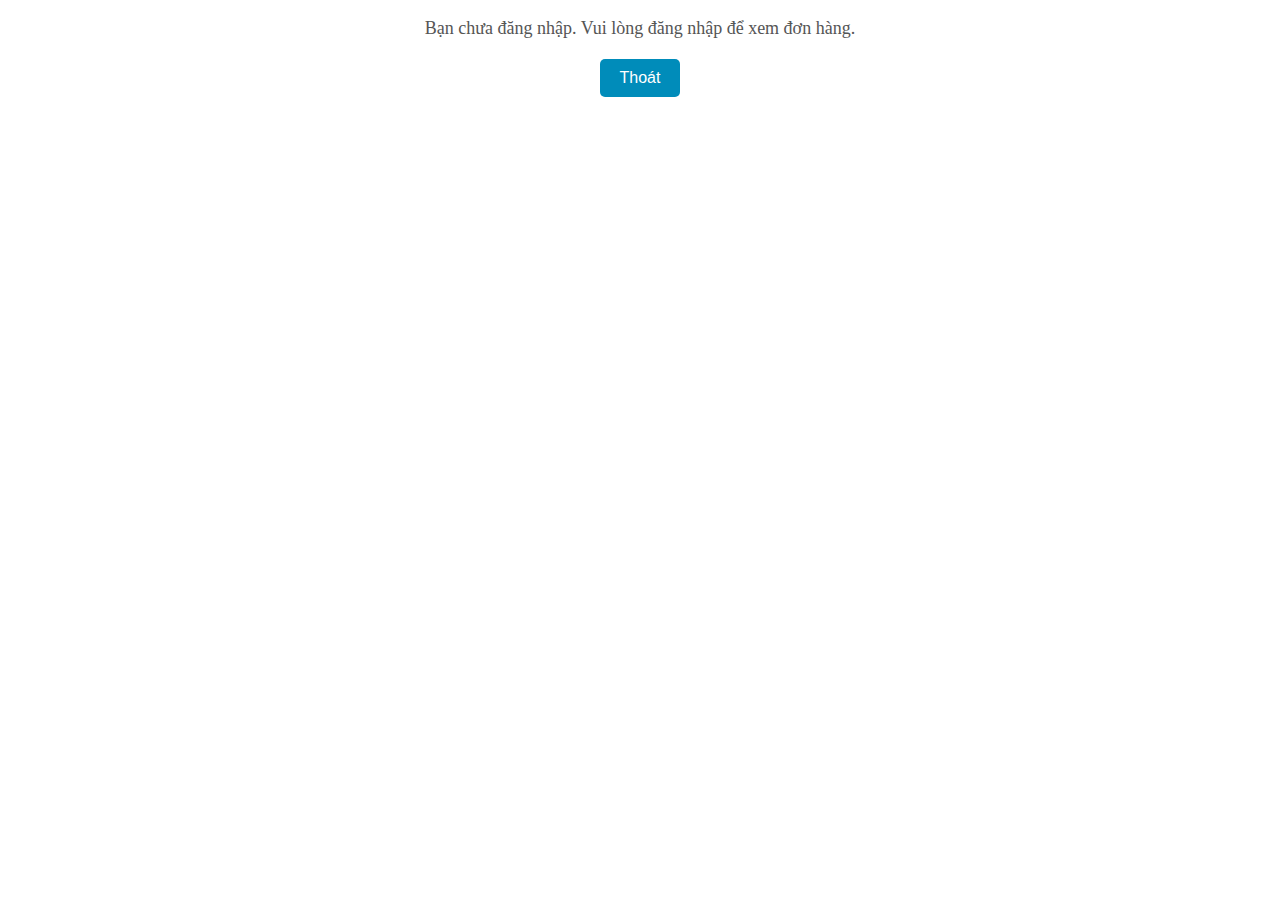
<file: flleHTML/order.html>
<!DOCTYPE html>
<html lang="vi">
<head>
    <meta charset="UTF-8">
    <meta name="viewport" content="width=device-width, initial-scale=1.0">
    <title>Đơn Hàng Của Bạn</title>
    
</head>
<body>
    <main id="orders-container">
        <!-- Nội dung danh sách đơn hàng sẽ được thêm động -->
    </main>
    <script src="../JS/order.js"></script>
    <script src="../JS/app.js"></script>
    <script src="../JS/cart.js"></script>
</body>
</html>
</file>
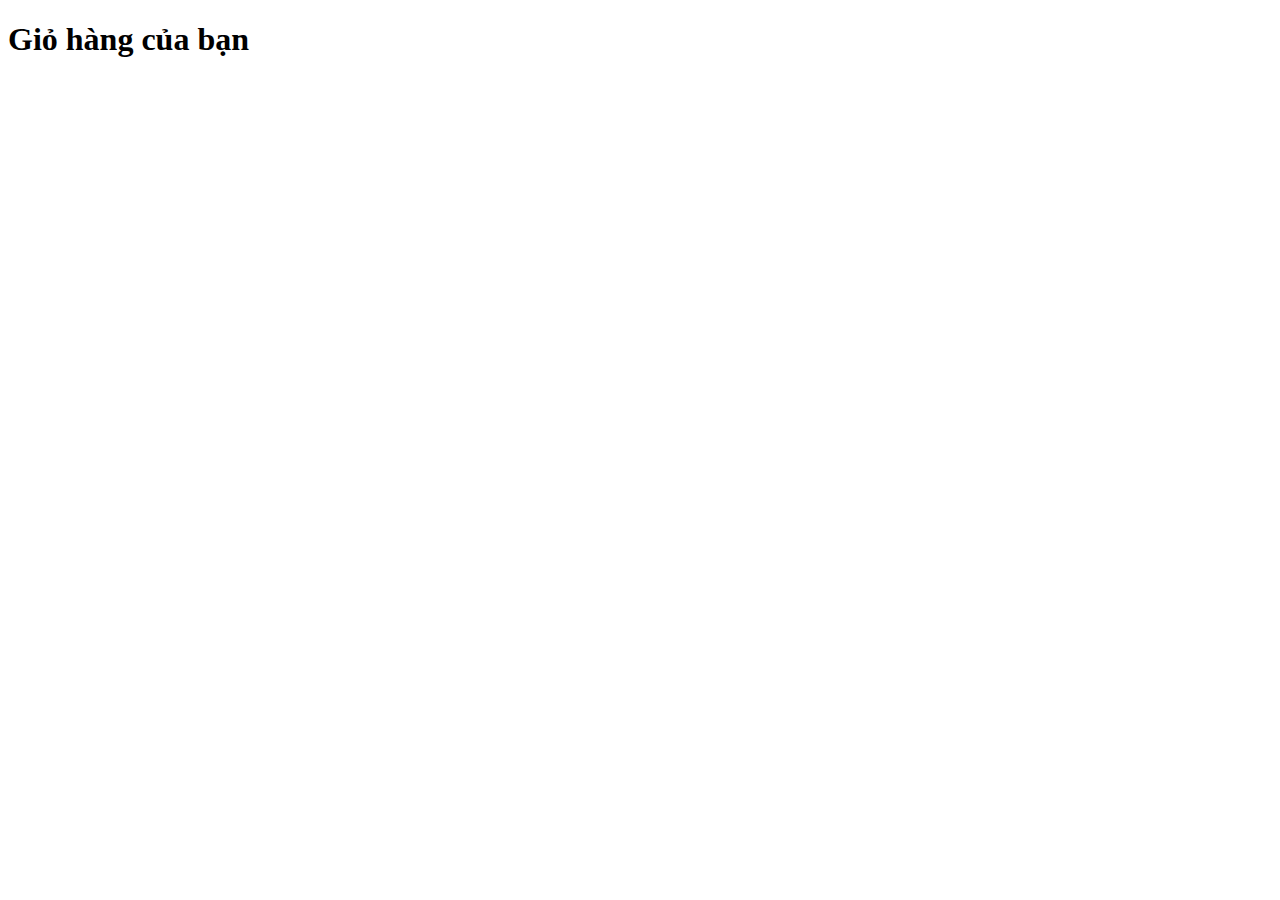
<file: testing/show.html>
<!DOCTYPE html>
<html lang="vi">
<head>
    <meta charset="UTF-8">
    <meta name="viewport" content="width=device-width, initial-scale=1.0">
    <title>Giỏ hàng</title>
    <script src="../JS/cart.js" defer></script>
    <script src="./anotherjs.js" defer></script> <!-- File JavaScript khác -->
</head>
<body>
    <h1>Giỏ hàng của bạn</h1>
    <div id="cart-container"></div>

    <script>
        // Trong anotherFile.js, bạn có thể lấy dữ liệu giỏ hàng như sau:
        document.addEventListener("DOMContentLoaded", function () {
            const cartData = localStorage.getItem("cart");

            if (cartData) {
                const cartItems = JSON.parse(cartData);
                console.log("Dữ liệu giỏ hàng:", cartItems);

                // Hiển thị giỏ hàng trên trang
                const cartContainer = document.getElementById("cart-container");
                cartItems.forEach(item => {
                    const itemDiv = document.createElement("div");
                    itemDiv.textContent = `${item.name} - Số lượng: ${item.quantity}`;
                    cartContainer.appendChild(itemDiv);
                });
            } else {
                console.log("Giỏ hàng trống.");
            }
        });
    </script>
</body>
</html>
</file>
